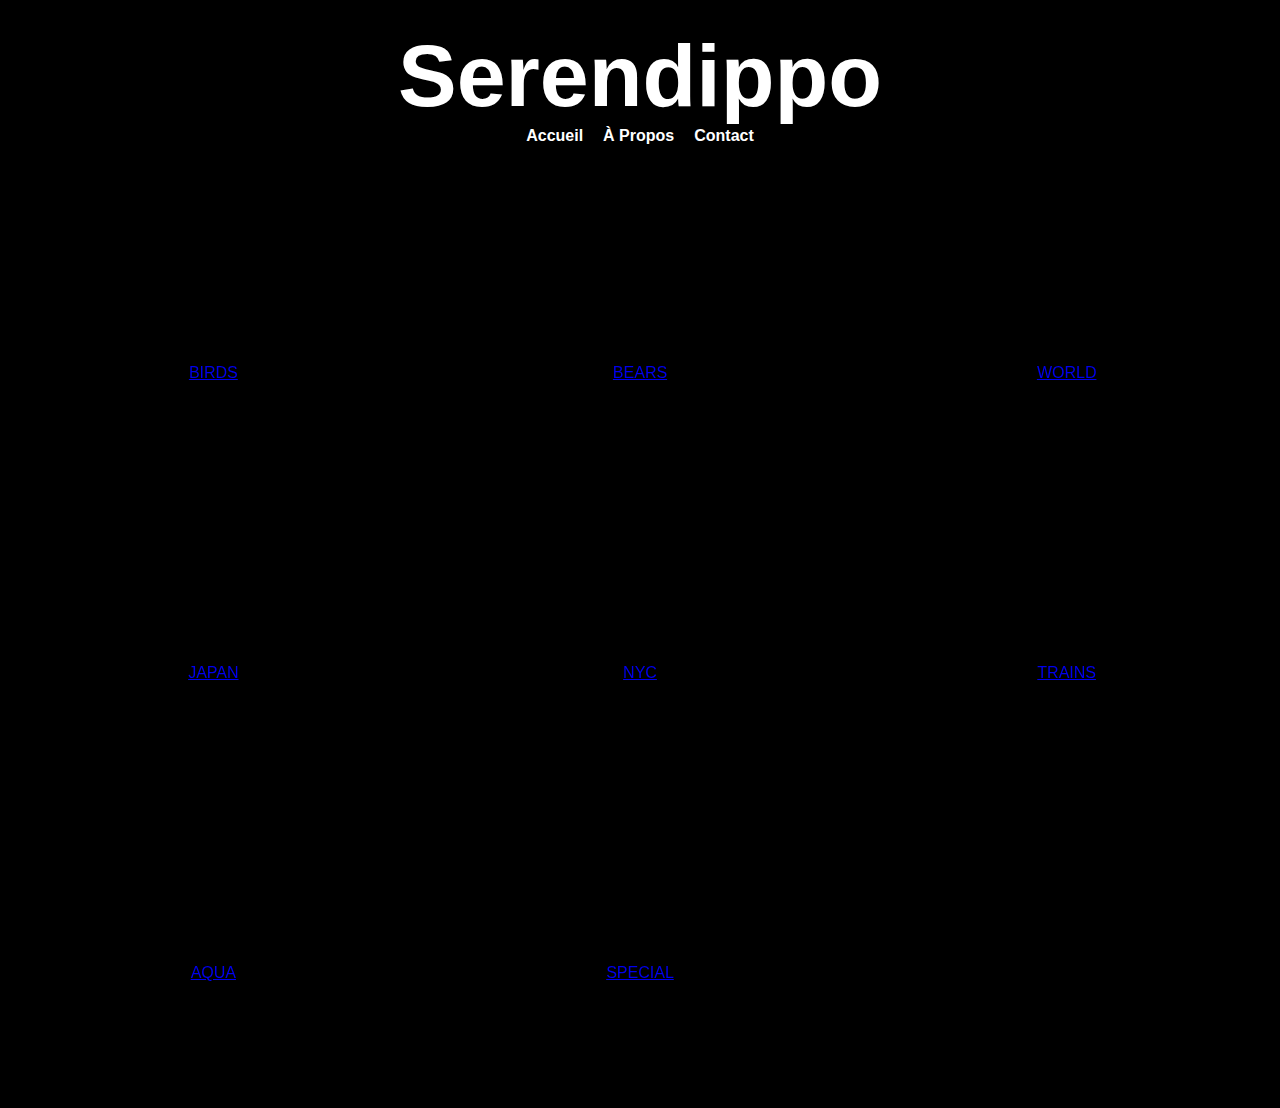
<file: index.html>
<!DOCTYPE html>
<html lang="en">
<head>
    <meta charset="UTF-8">
    <meta name="viewport" content="width=device-width, initial-scale=1.0">
    <title>Main Page</title>
    <link rel="stylesheet" href="styles-main.css">
    <script src="scripts.js" defer></script>
</head>
<body>
    <div class="header">
        <!-- Applied the title-color-change class here -->
        <h1 class="title-color-change" onclick="addNewRssFeed()">Serendippo</h1>
        <div class="nav">
            <a href="#home" onclick="showPage('home')">Accueil</a>
            <a href="#about" onclick="showPage('about')">À Propos</a>
            <a href="#contact" onclick="showPage('contact')">Contact</a>
        </div>
    </div>
    <div class="grid">
        <!-- Category: BIRDS -->
        <div class="category">
            <div class="stream">
                <iframe src="https://www.youtube.com/embed/bt1m1VKO16s" frameborder="0" allowfullscreen></iframe>
            </div>
            <a href="BIRDS.html">BIRDS</a>
        </div>

        <!-- Category: BEARS -->
        <div class="category">
            <div class="stream">
                <iframe src="https://www.youtube.com/embed/HsLvnFQW_yM" frameborder="0" allowfullscreen></iframe>
            </div>
            <a href="BEARS.html">BEARS</a>
        </div>

        <!-- Category: WORLD -->
        <div class="category">
            <div class="stream">
                <iframe src="https://www.youtube.com/embed/xAieE-QtOeM" frameborder="0" allowfullscreen></iframe>
            </div>
            <a href="WORLD.html">WORLD</a>
        </div>

        <!-- Category: JAPAN -->
        <div class="category">
            <div class="stream">
                <iframe src="https://www.youtube.com/embed/Sv9hcJ3k5h4" frameborder="0" allowfullscreen></iframe>
            </div>
            <a href="JAPAN.html">JAPAN</a>
        </div>

        <!-- Category: NYC -->
        <div class="category">
            <div class="stream">
                <iframe src="https://www.youtube.com/embed/vsfEE30aiis" frameborder="0" allowfullscreen></iframe>
            </div>
            <a href="NYC.html">NYC</a>
        </div>

        <!-- Category: TRAINS -->
        <div class="category">
            <div class="stream">
                <iframe src="https://www.youtube.com/embed/z4V0lvM1mdo" frameborder="0" allowfullscreen></iframe>
            </div>
            <a href="TRAINS.html">TRAINS</a>
        </div>

        <!-- Category: AQUA -->
        <div class="category">
            <div class="stream">
                <iframe src="https://www.youtube.com/embed/OMlf71t2oV0" frameborder="0" allowfullscreen></iframe>
            </div>
            <a href="AQUA.html">AQUA</a>
        </div>

        <!-- Category: SPECIAL -->
        <div class="category">
            <div class="stream">
                <iframe src="https://www.youtube.com/embed/8_lOY_z2ojs" frameborder="0" allowfullscreen></iframe>
            </div>
            <a href="SPECIAL.html">SPECIAL</a>
        </div>
     
    </div>
    <div class="footer">&copy; 2023 Serendippo. Tous droits réservés.</div>

    <div class="toast"></div>
    <div class="loading-spinner"></div>
</body>
</html>
</file>
<file: styles-main.css>
/* Your CSS styles remain unchanged */
body {
    font-family: Arial, sans-serif;
    background-color: #000000;
    margin: 0;
    padding: 0;
    transition: background-color 0.3s;
}

body.dark {
    background-color: #000000;
    color: #363050;
}

.header {
    position: relative;
    padding: 25px;
    text-align: center;
    background-color: var(--header-bg-color);
    color: white;
}

.header h1 {
    font-size: 5.5em;
    margin: 0;
}

.nav {
    display: flex;
    justify-content: center;
    gap: 20px;
    margin-bottom: 20px;
}

.nav a {
    color: var(--link-color);
    text-decoration: none;
    font-weight: bold;
    border-radius: 5px;
}

.nav a:hover {
    text-decoration: underline;
}

.grid {
    display: grid;
    grid-template-columns: repeat(3, 1fr);
    padding: 0;
    min-height: 100vh;
    overflow: hidden;
}

.category {
    text-align: center;
    margin: 20px;
}

.stream {
    background-color: #000000;
    border-radius: 5px;
    box-shadow: 0 0 10px rgba(0, 0, 0, 0.1);
    transition: background-color 0.3s;
    max-width: 100%;
}

.stream iframe {
    width: 100%;
    height: 100%;
}

.category-name {
    margin-top: 10px;
    color: #ffffff;
    font-weight: bold;
}

.toggle {
    position: fixed;
    top: 10px;
    right: 10px;
    padding: 10px;
    cursor: pointer;
    background-color: transparent;
    border: none;
    outline: none;
    transition: transform 0.3s;
}

.toggle img {
    width: 30px;
    height: 30px;
}

/* Responsive styles for mobile */
@media (max-width: 768px) {
    .grid {
        grid-template-columns: repeat(auto-fill, minmax(100%, 1fr));
    }
    .header {
        padding: 20px 40px;
    }
    .header h1 {
        font-size: 1.5em;
        max-width: 100%;
        overflow: hidden;
        white-space: nowrap;
        text-overflow: ellipsis;
    }
    .nav {
        flex-direction: column;
        gap: 15px;
    }
    .nav a {
        padding: 10px 20px;
    }
}
</file>
